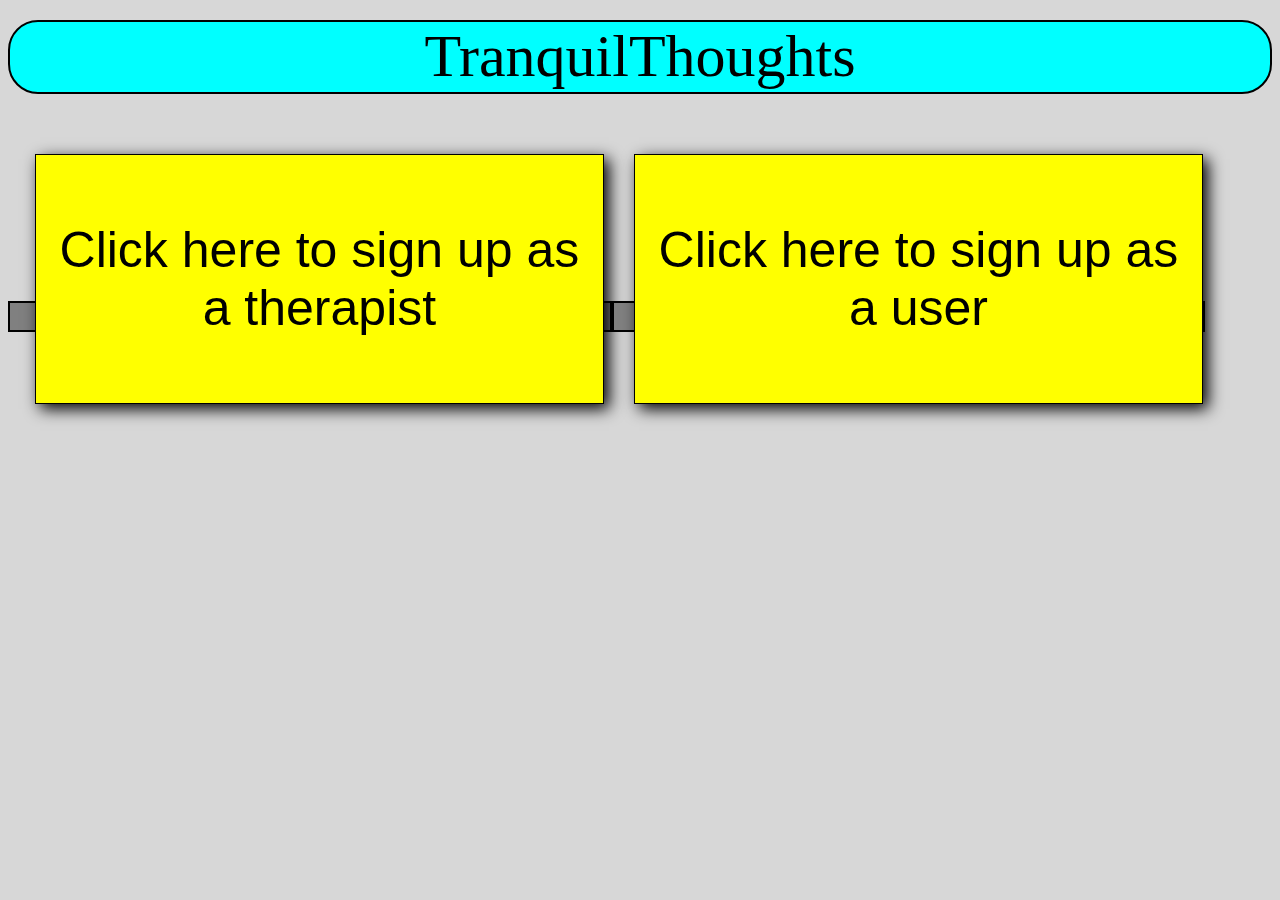
<file: index.html>
<!DOCTYPE html>
<html lang="en">
<head>
    <meta charset="UTF-8">
    <meta name="viewport" content="width=device-width, initial-scale=1.0">
    <title>TranquilThoughts</title>
    <link rel="stylesheet" href="style.css">
</head>
<body style = "background-color: rgb(215, 215, 215);">

    <p class="h-p"> 
        TranquilThoughts
    </p>
    
    <a href="therapist.html">
        <button class="therapist-button" > 
        Click here to sign up as a therapist
         </button>
    </a>
    <a href="user.html">
    <button class="user-button">
        Click here to sign up as a user
    </button>
    </a>

    <p class="intro-p">
        
    </p>
</body>
</html>
</file>
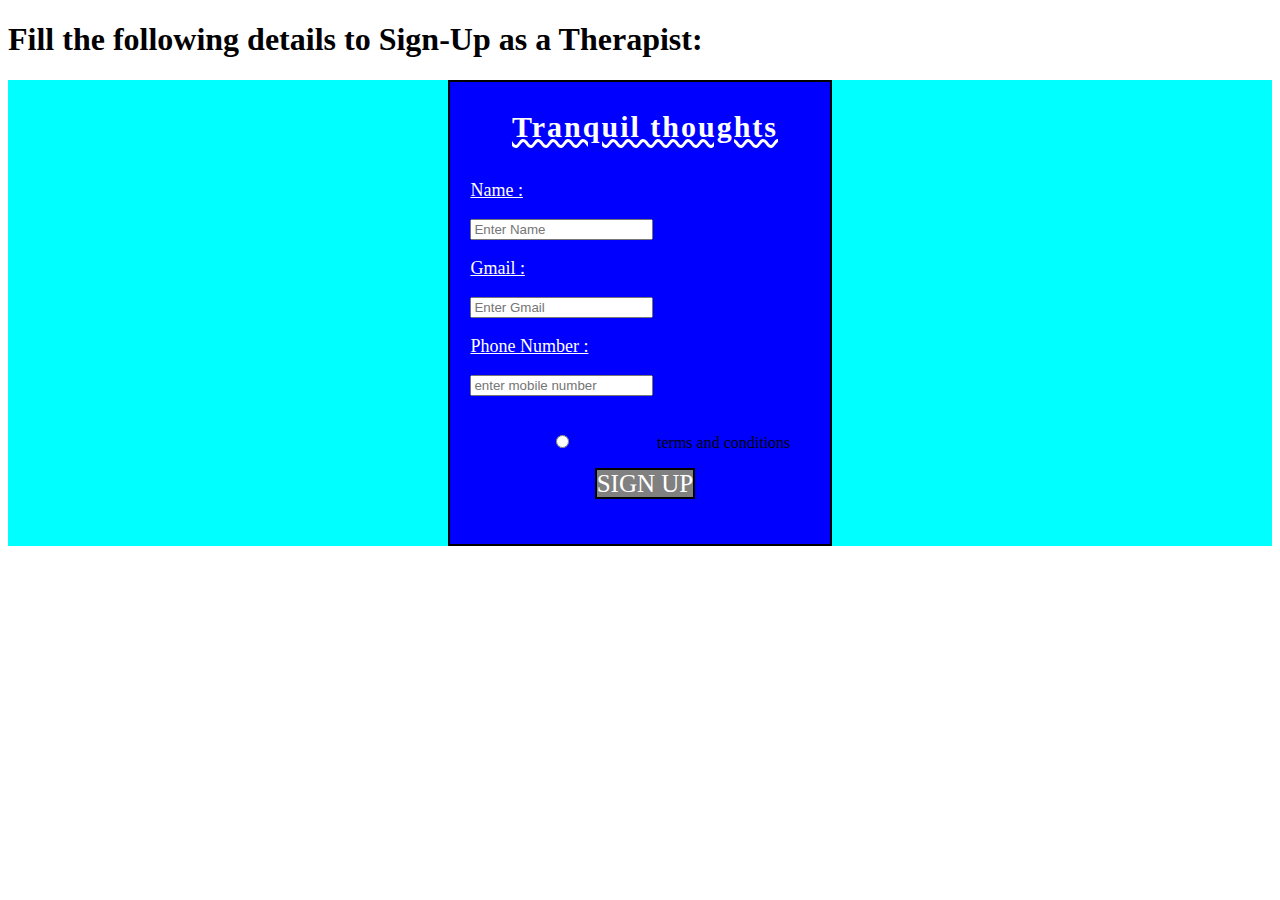
<file: therapist.html>
<!DOCTYPE html>
<html lang="en">
<head>
    <meta charset="UTF-8">
    <meta name="viewport" content="width=device-width, initial-scale=1.0">
    <title>Therapist Sign-Up</title>
    <link rel="stylesheet" href="style.css"
</head>
<body>
    <h1>Fill the following details to Sign-Up as a Therapist:</h1>
    <script src="ther.js">
    
    </script>
    <div class = "therapist-signin">
        <center><div class = "box">
            <div class = "inside">
        </BR>
            <div class = "sign-head">
                <center>Tranquil thoughts</center>
            </div></br>


            <p style = "color: white;font-size: large;text-decoration-line:underline ;
            text-decoration-thickness:1px ;">Name :</p>
            <form >
                <input placeholder = "Enter Name">
            </form>
            <p style = "color: white;font-size: large;text-decoration-line:underline ;
            text-decoration-thickness:1px ;">Gmail :</p>
            <form>
                <input placeholder="Enter Gmail">
            </form>
            <p style = "color: white;font-size: large;text-decoration-line:underline ;
            text-decoration-thickness:1px ;">Phone Number :</p>
            <form>
                <input placeholder="enter mobile number">
            </form>
        </BR></BR>
        <input type="radio"> terms and conditions
    </BR></BR>
            <!-- <div CLASS=" BUTTON">
                <center>SIGN UP</center>
            </div> -->
            <center><a href="#">SIGN UP</a></center>
        </BR></BR>
            

        </div></div></center>
    </div>
</body>
</html>
</file>
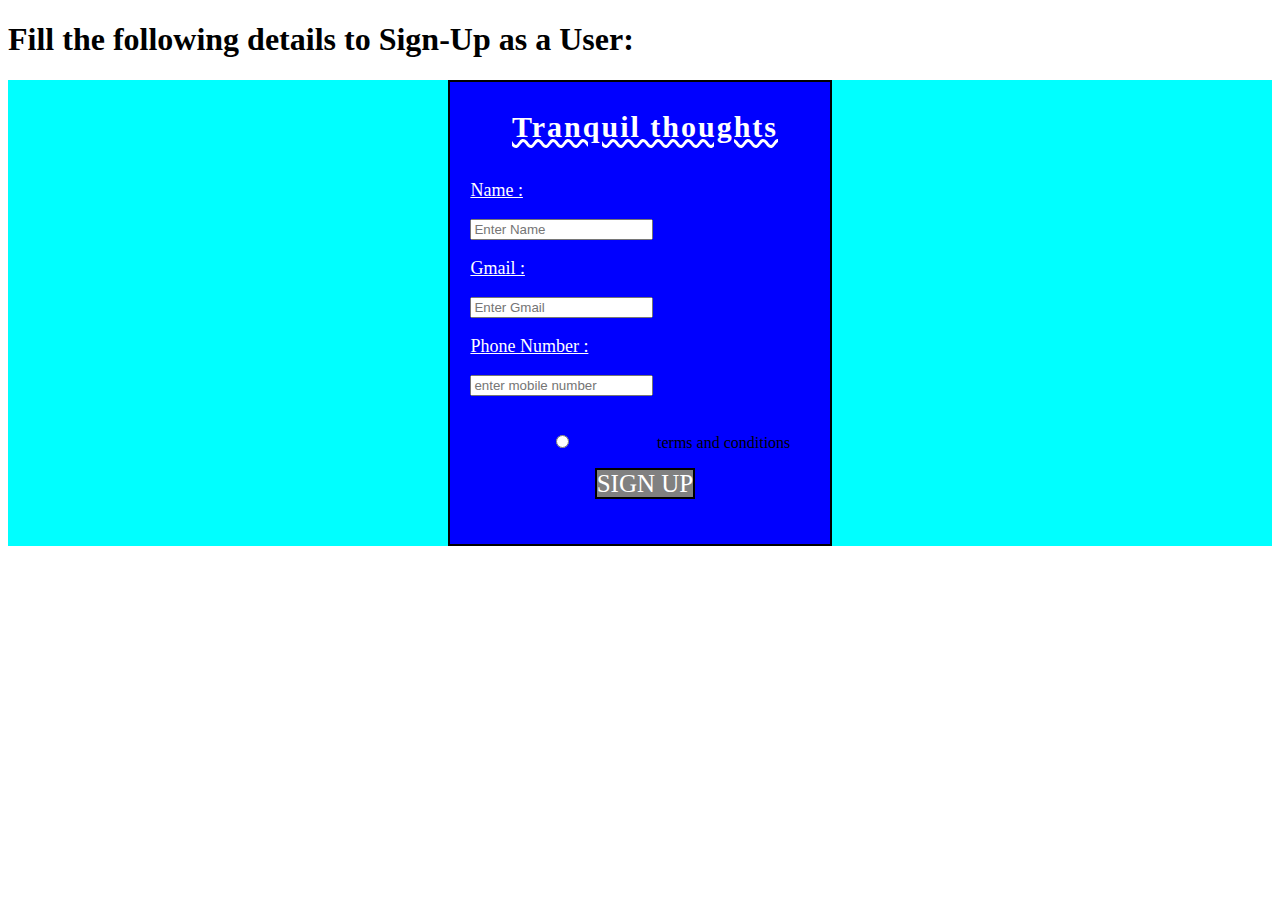
<file: user.html>
<!DOCTYPE html>
<html lang="en">
<head>
    <meta charset="UTF-8">
    <meta name="viewport" content="width=device-width, initial-scale=1.0">
    <title>User Sign-Up</title>
    <link rel = "stylesheet" href="style.css">
</head>
<body>
    <h1>Fill the following details to Sign-Up as a User:</h1>
    <script src="us.js">
        
    </script>
    <div class = "therapist-signin">
        <center><div class = "box">
            <div class = "inside">
        </BR>
            <div class = "sign-head">
                <center>Tranquil thoughts</center>
            </div></br>


            <p style = "color: white;font-size: large;text-decoration-line:underline ;
            text-decoration-thickness:1px ;">Name :</p>
            <form >
                <input placeholder = "Enter Name">
            </form>
            <p style = "color: white;font-size: large;text-decoration-line:underline ;
            text-decoration-thickness:1px ;">Gmail :</p>
            <form>
                <input placeholder="Enter Gmail">
            </form>
            <p style = "color: white;font-size: large;text-decoration-line:underline ;
            text-decoration-thickness:1px ;">Phone Number :</p>
            <form>
                <input placeholder="enter mobile number">
            </form>
        </BR></BR>
        <input type="radio"> terms and conditions
    </BR></BR>
            <!-- <div CLASS=" BUTTON">
                <center>SIGN UP</center>
            </div> -->
            <center><a href="#">SIGN UP</a></center>
        </BR></BR>
            

        </div></div></center>
    </div>
</body>
</html>
</file>
<file: style.css>
.h-p{
    background-color: aqua;
    height: 70px;
    font-size: 60px;
    text-align: center;
    margin-top: 20px;
    border: solid 2px;
    border-radius: 30px;
}
.therapist-button{
    width: 45%;
    margin-left: 25px;
    height: 250px;
    background-color: yellow;
    font-size: 50px;
    box-shadow: 5px 5px 15px black;
    border: solid 1px;
}
.user-button{
    width: 45%;
    margin-left: 20px;
    height: 250px;
    background-color: yellow;
    font-size: 50px;
    box-shadow: 5px 5px 15px black;
    border: solid 1px;
}
.therapist-signin{
    background-color:aqua;
}
.box{
    border: solid 2px ;
    width : 30%;
    text-align: left;
    background-color: blue;
}
.inside{
    padding: 10px 10px 10px 20px;
}
.sign-head{
    color : white;
    font-size: 30px;
    font-weight: bold;
    font-family: serif;
    text-decoration-line: underline;
    text-decoration-style: wavy ;
    letter-spacing: 2px;
}
/* .button{
    color: white;
    background-color: grey;
    width
} */
a{
    color: white;
    text-decoration: none;
    background-color: grey;
    border: solid black 2px;
    font-size: 25px;
}
a:hover{
    color: black;
    cursor:pointer;
}
input{
    width: 50%;
}
</file>
